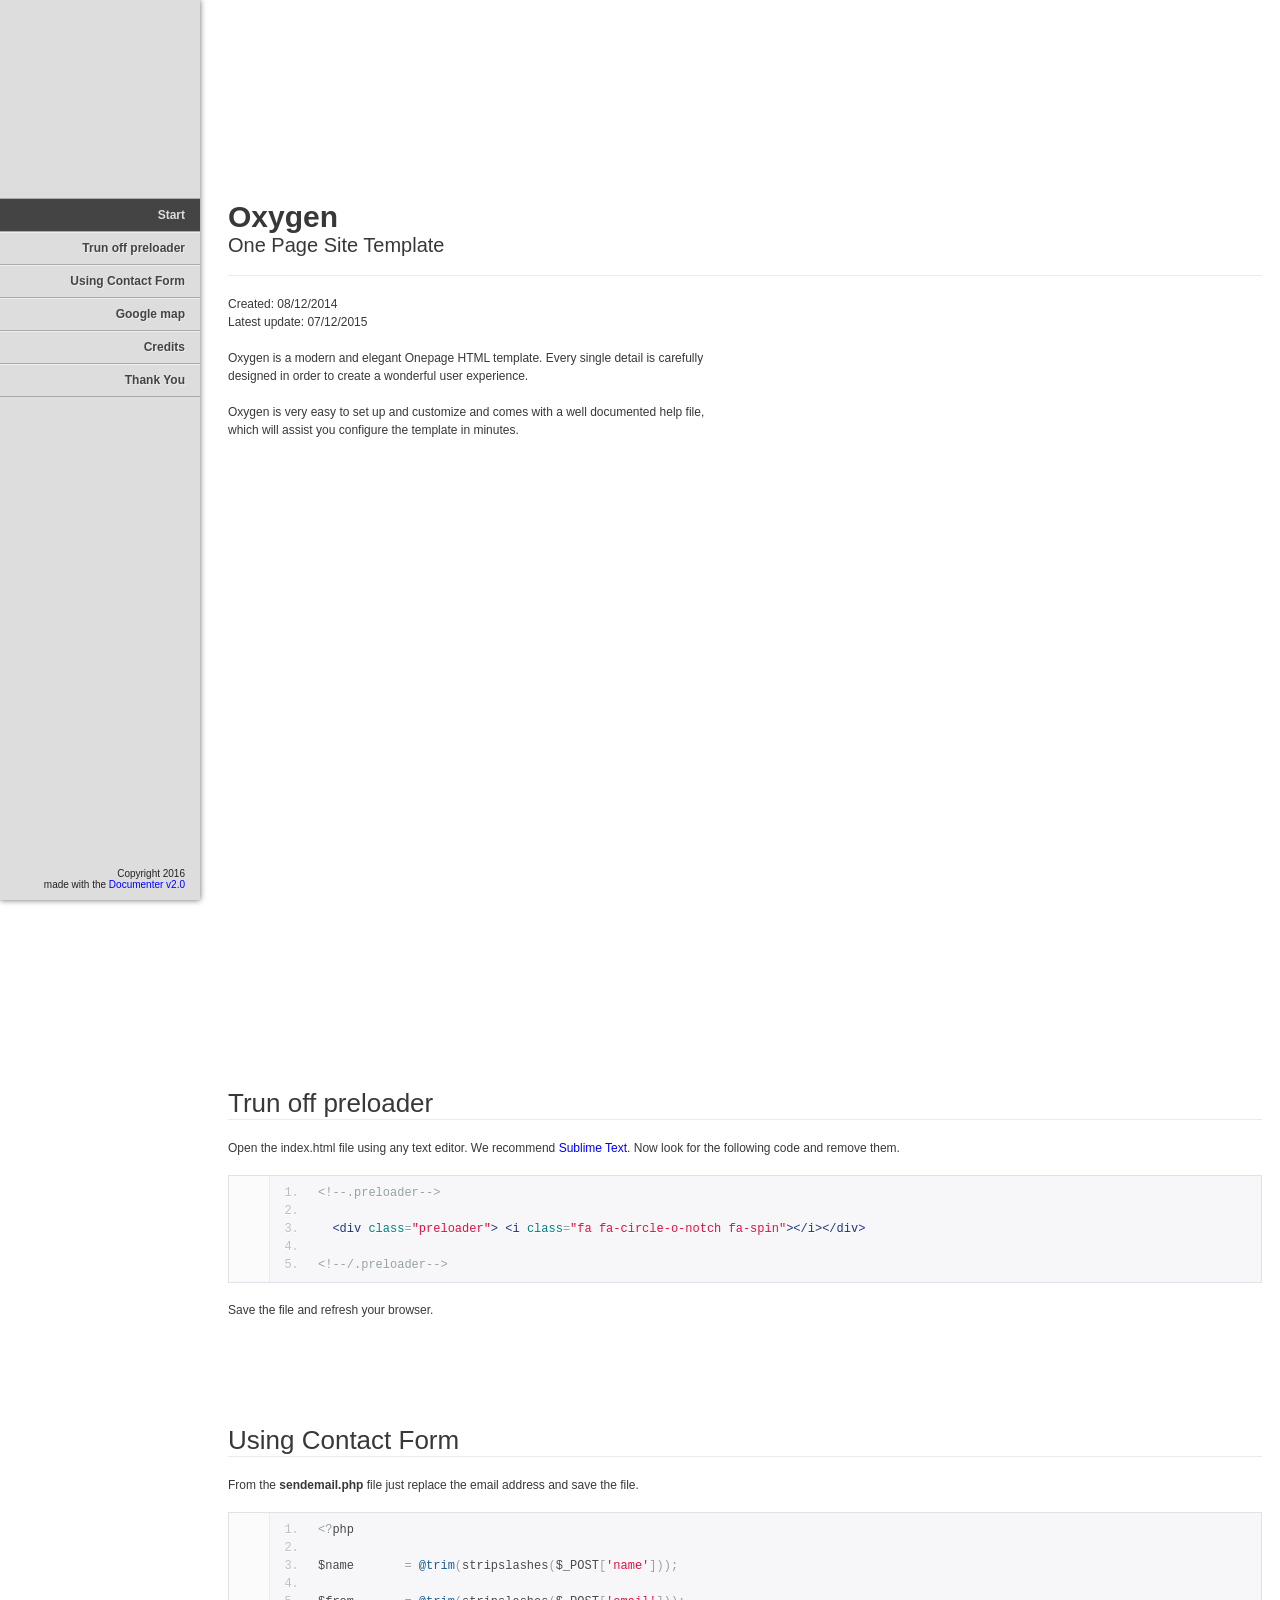
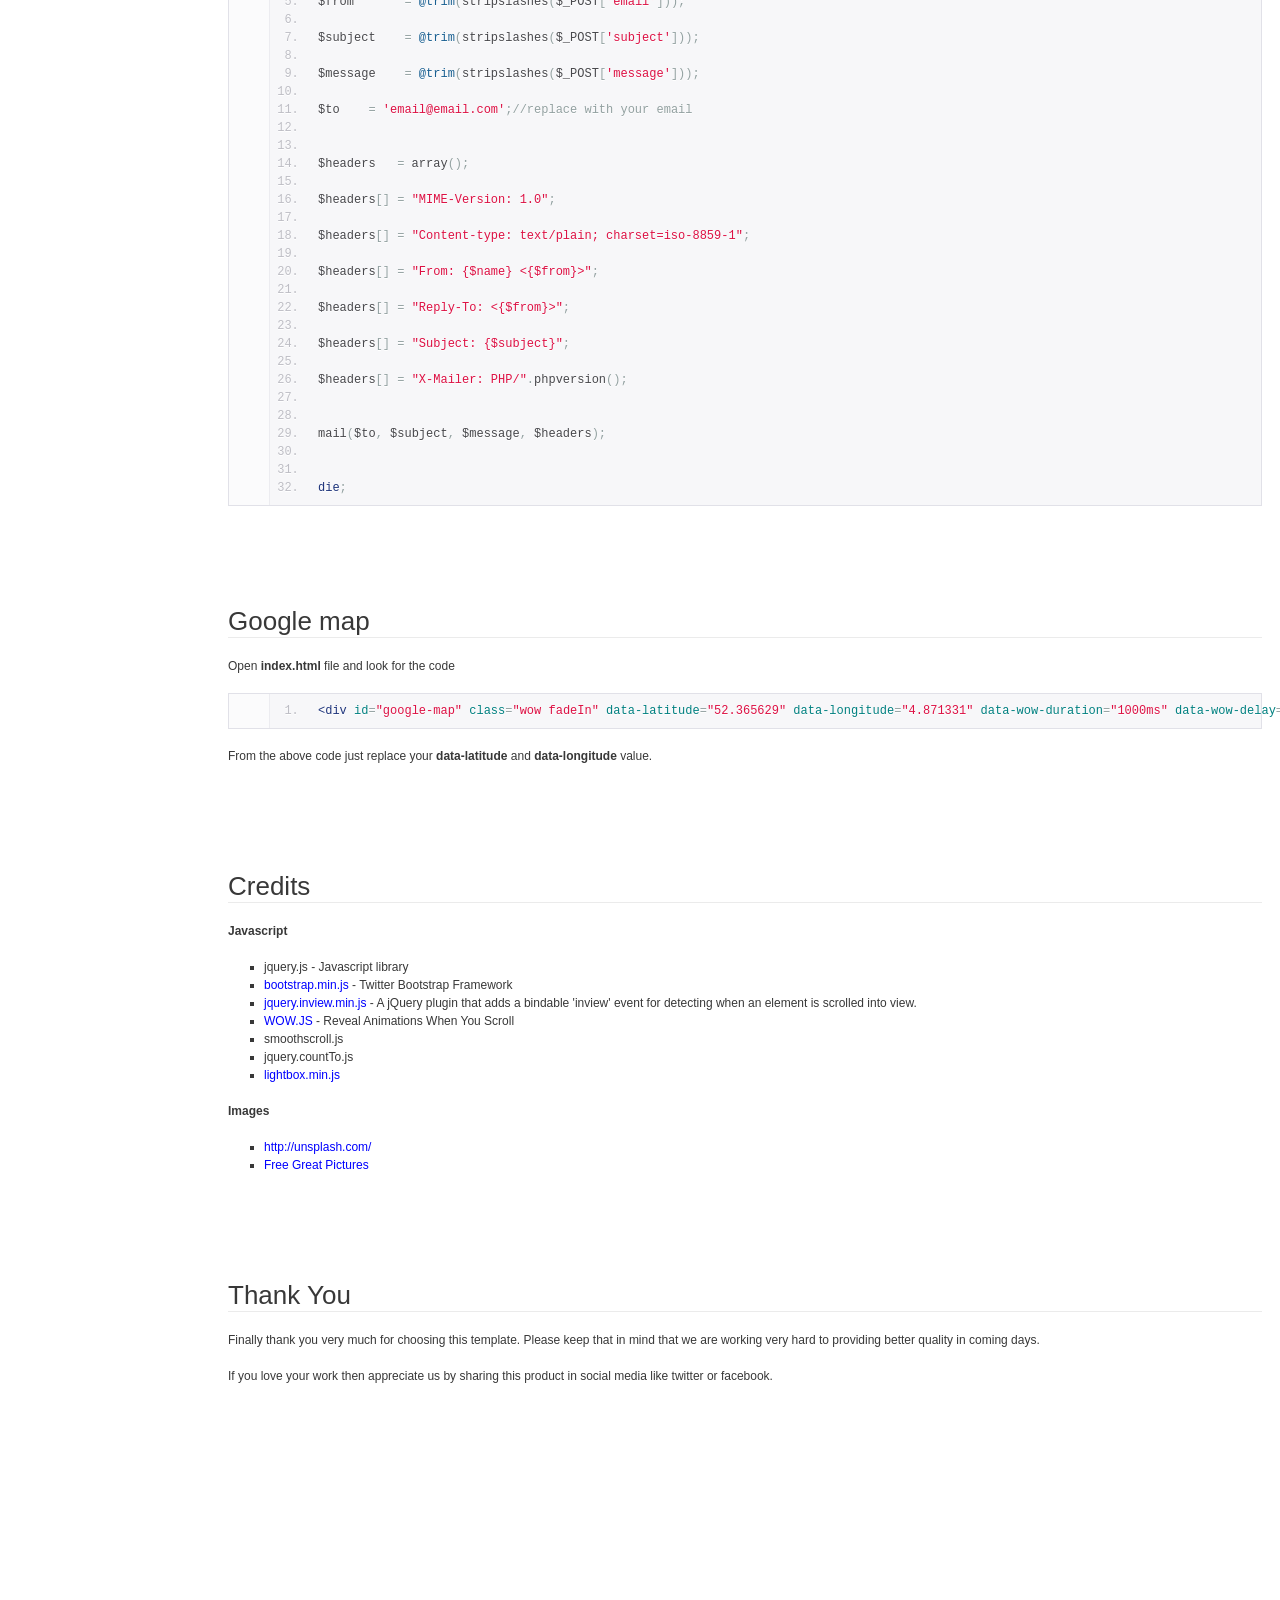
<file: documentation/index.html>
<!doctype html>  
<!--[if IE 6 ]><html lang="en-us" class="ie6"> <![endif]-->
<!--[if IE 7 ]><html lang="en-us" class="ie7"> <![endif]-->
<!--[if IE 8 ]><html lang="en-us" class="ie8"> <![endif]-->
<!--[if (gt IE 7)|!(IE)]><!-->
<html lang="en-us"><!--<![endif]-->
<head>
	<meta charset="utf-8">
	
	<title>Oxygen - One Page Site Template</title>
	
	<meta name="description" content="Oxygen is a modern and elegant Onepage HTML template. Every single detail is carefully designed in order to create a wonderful user experience. Oxygen is very easy to set up and customize and comes with a well documented help file, which will assist you configure the template in minutes.">
	<meta name="author" content="Themeum">
	<meta name="copyright" content="Themeum">
	<meta name="generator" content="Documenter v2.0 http://rxa.li/documenter">
	<meta name="date" content="2014-08-12T00:00:00+02:00">
	
	<link rel="stylesheet" href="assets/css/documenter_style.css" media="all">
	<link rel="stylesheet" href="assets/js/google-code-prettify/prettify.css" media="screen">
	<script src="assets/js/google-code-prettify/prettify.js"></script>

	
	
	<script src="assets/js/jquery.js"></script>
	
	<script src="assets/js/jquery.scrollTo.js"></script>
	<script src="assets/js/jquery.easing.js"></script>
	
	<script>document.createElement('section');var duration='500',easing='swing';</script>
	<script src="assets/js/script.js"></script>
	
	<style>
		html{background-color:#FFFFFF;color:#383838;}
		::-moz-selection{background:#444444;color:#DDDDDD;}
		::selection{background:#444444;color:#DDDDDD;}
		#documenter_sidebar #documenter_logo{background-image:url();}
		a{color:#0000FF;}
		.btn {
			border-radius:3px;
		}
		.btn-primary {
			  background-image: -moz-linear-gradient(top, #0088CC, #0044CC);
			  background-image: -ms-linear-gradient(top, #0088CC, #0044CC);
			  background-image: -webkit-gradient(linear, 0 0, 0 0088CC%, from(#DDDDDD), to(#0044CC));
			  background-image: -webkit-linear-gradient(top, #0088CC, #0044CC);
			  background-image: -o-linear-gradient(top, #0088CC, #0044CC);
			  background-image: linear-gradient(top, #0088CC, #0044CC);
			  filter: progid:DXImageTransform.Microsoft.gradient(startColorstr='#0088CC', endColorstr='#0044CC', GradientType=0);
			  border-color: #0044CC #0044CC #bfbfbf;
			  color:#FFFFFF;
		}
		.btn-primary:hover,
		.btn-primary:active,
		.btn-primary.active,
		.btn-primary.disabled,
		.btn-primary[disabled] {
		  border-color: #0088CC #0088CC #bfbfbf;
		  background-color: #0044CC;
		}
		hr{border-top:1px solid #EBEBEB;border-bottom:1px solid #FFFFFF;}
		#documenter_sidebar, #documenter_sidebar ul a{background-color:#DDDDDD;color:#222222;}
		#documenter_sidebar ul a{-webkit-text-shadow:1px 1px 0px #EEEEEE;-moz-text-shadow:1px 1px 0px #EEEEEE;text-shadow:1px 1px 0px #EEEEEE;}
		#documenter_sidebar ul{border-top:1px solid #AAAAAA;}
		#documenter_sidebar ul a{border-top:1px solid #EEEEEE;border-bottom:1px solid #AAAAAA;color:#444444;}
		#documenter_sidebar ul a:hover{background:#444444;color:#DDDDDD;border-top:1px solid #444444;}
		#documenter_sidebar ul a.current{background:#444444;color:#DDDDDD;border-top:1px solid #444444;}
		#documenter_copyright{display:block !important;visibility:visible !important;}
	</style>
	
</head>
<body class="documenter-project-oxygen">
	<div id="documenter_sidebar">
		<a href="#documenter_cover" id="documenter_logo"></a>
		<ul id="documenter_nav">
			<li><a class="current" href="#documenter_cover">Start</a></li>
				
			<li><a href="#trun_off_preloader" title="Trun off preloader">Trun off preloader</a></li>
			<li><a href="#using_contact_form" title="Using Contact Form">Using Contact Form</a></li>
			<li><a href="#google_map" title="Google map">Google map</a></li>
			<li><a href="#credits" title="Credits">Credits</a></li>
			<li><a href="#thank_you" title="Thank You">Thank You</a></li>

		</ul>
		<div id="documenter_copyright">Copyright 2016<br>
		made with the <a href="http://rxa.li/documenter">Documenter v2.0</a> 
		</div>
	</div>
	<div id="documenter_content">
	<section id="documenter_cover">
	<h1>Oxygen</h1>
	<h2>One Page Site Template</h2>
	<div id="documenter_buttons">
		
	</div>
	<hr>
	<ul>
	<li>Created: 08/12/2014</li>
	<li>Latest update: 07/12/2015</li>	
	<li><a href=""></a></li>	
	</ul>
	<p>Oxygen is a modern and elegant Onepage HTML template. Every single detail is carefully designed in order to create a wonderful user experience.</p>
	<p>Oxygen is very easy to set up and customize and comes with a well documented help file, which will assist you configure the template in minutes.</p>
	</section>
	
	<section id="trun_off_preloader">
	<div class="page-header"><h3>Trun off preloader</h3><hr class="notop"></div>
<p>
	Open the index.html file using any text editor. We recommend <a href="http://www.sublimetext.com/">Sublime Text</a>. Now look for the following code and remove them.</p>
<pre class="prettyprint lang-html linenums">
&lt;!--.preloader--&gt;

  &lt;div class=&quot;preloader&quot;&gt; &lt;i class=&quot;fa fa-circle-o-notch fa-spin&quot;&gt;&lt;/i&gt;&lt;/div&gt;

&lt;!--/.preloader--&gt;</pre>
<p>
	Save the file and refresh your browser.</p>
</section>
<section id="using_contact_form">
	<div class="page-header"><h3>Using Contact Form</h3><hr class="notop"></div>
<p>
	From the <strong>sendemail.php</strong> file just replace the email address and save the file.</p>
<pre class="prettyprint lang-php linenums">
&lt;?php

$name       = @trim(stripslashes($_POST[&#39;name&#39;])); 

$from       = @trim(stripslashes($_POST[&#39;email&#39;])); 

$subject    = @trim(stripslashes($_POST[&#39;subject&#39;])); 

$message    = @trim(stripslashes($_POST[&#39;message&#39;])); 

$to   <span class="Apple-tab-span" style="white-space:pre"> </span>= &#39;&#101;&#109;&#97;&#105;&#108;&#64;&#101;&#109;&#97;&#105;&#108;&#46;&#99;&#111;&#109;&#39;;//replace with your email


$headers   = array();

$headers[] = &quot;MIME-Version: 1.0&quot;;

$headers[] = &quot;Content-type: text/plain; charset=iso-8859-1&quot;;

$headers[] = &quot;From: {$name} &lt;{$from}&gt;&quot;;

$headers[] = &quot;Reply-To: &lt;{$from}&gt;&quot;;

$headers[] = &quot;Subject: {$subject}&quot;;

$headers[] = &quot;X-Mailer: PHP/&quot;.phpversion();


mail($to, $subject, $message, $headers);


die;</pre>
</section>
<section id="google_map">
	<div class="page-header"><h3>Google map</h3><hr class="notop"></div>
<p>
	Open <strong>index.html</strong> file and look for the code&nbsp;</p>
<pre class="prettyprint lang-html linenums">
&lt;div id=&quot;google-map&quot; class=&quot;wow fadeIn&quot; data-latitude=&quot;52.365629&quot; data-longitude=&quot;4.871331&quot; data-wow-duration=&quot;1000ms&quot; data-wow-delay=&quot;400ms&quot;&gt;&lt;/div&gt;</pre>
<p>
	From the above code just replace your <strong>data-latitude</strong> and <strong>data-longitude</strong> value.</p>
</section>
<section id="credits">
	<div class="page-header"><h3>Credits</h3><hr class="notop"></div>
<p>
	<strong>Javascript</strong></p>
<ul>
	<li>
		jquery.js - Javascript library</li>
	<li>
		<a href="http://getbootstrap.com/">bootstrap.min.js</a> - Twitter Bootstrap Framework</li>
	<li>
		<a href="https://github.com/protonet/jquery.inview">jquery.inview.min.js</a> -&nbsp;A jQuery plugin that adds a bindable &#39;inview&#39; event for detecting when an element is scrolled into view.</li>
	<li>
		<a href="http://mynameismatthieu.com/WOW/">WOW.JS </a>-&nbsp;Reveal Animations When You Scroll</li>
	<li>
		smoothscroll.js</li>
	<li>
		jquery.countTo.js</li>
	<li>
		<a href="http://lokeshdhakar.com/projects/lightbox2/">lightbox.min.js</a></li>
</ul>
<p>
	<strong>Images</strong></p>
<ul>
	<li>
		<a href="http://unsplash.com/">http://unsplash.com/</a></li>
	<li>
		<a href="http://www.freegreatpicture.com/">Free Great Pictures</a></li>
</ul>
</section>
<section id="thank_you">
	<div class="page-header"><h3>Thank You</h3><hr class="notop"></div>
<p>
	Finally thank you very much for choosing this template. Please keep that in mind that we are working very hard to providing better quality in coming days.</p>
<p>
	If you love your work then appreciate us by sharing this product in social media like twitter or facebook.</p>
</section>

	</div>
</body>
</html>
</file>
<file: documentation/assets/css/documenter_style.css>
/*!
 * Documenter 2.0
 * http://rxa.li/documenter
 *
 * Copyright 2011, Xaver Birsak
 * http://revaxarts.com
 *
 */
html,body,div,span,applet,object,iframe,h1,h2,h3,h4,h5,h6,p,blockquote,a,abbr,acronym,address,big,cite,code,del,dfn,em,font,img,ins,kbd,q,s,samp,small,strike,strong,sub,sup,tt,var,dl,dt,dd,ol,ul,li,fieldset,form,label,legend,table,caption,tbody,tfoot,thead,tr,th,td{
	margin:0;
	padding:0;
	border:0;
	outline:0;
	font-weight:inherit;
	font-style:inherit;
	font-size:100%;
	font-family:inherit;
	vertical-align:baseline;
}
html { 
	font-size:101%;
	font-family:Arial,verdana,arial,sans-serif;
	font-size:12px;
	-webkit-text-size-adjust:none;
	color:#6F6F6F;
	background-color:#efefef;
}
body{
	min-height:100%;
	height:auto;
	width:100%;
}
footer, header, section {
	display:block;
}
a{ color:#6F6F6F; text-decoration:none; cursor:pointer; }
a:hover { text-decoration:underline }
p, ul, ol{
	margin:18px 0;
	line-height:1.5em;
}
li{
	list-style:none;
}
li.placeholder{
	height:70px;
	width:100%;
	font-size:16px;
}
hr { 
	display:block;
	height:0px;
	line-height:0px;
	border:0;
	border-top:1px solid #ddd;
	border-bottom:1px solid #aaa;
	margin:16px 0;
	padding:0;
	clear:both;
	float:none;
}
hr.notop{
	margin-top:0;
}
strong{
	font-weight:700;
}
#documenter_buttons{
	position:absolute;
	right:10px;
	margin-top:-30px;
}
.btn{
	cursor:pointer;
	width:auto;
	padding:7px 7px 8px;
	border-radius:3px;
	border:1px solid #ccc;
}
.btn:hover{
	border:1px solid #B1B4B0;
	box-shadow:0px 2px 2px rgba(0,0,0,0.1);
	-moz-box-shadow:0px 2px 2px rgba(0,0,0,0.1);
	-webkit-box-shadow:0px 2px 2px rgba(0,0,0,0.1);
	text-decoration:none;
}
.btn:active{
	border:1px solid #B1B4B0;
	box-shadow:inset 0px 2px 2px rgba(0,0,0,0.1);
	-moz-box-shadow:inset 0px 2px 2px rgba(0,0,0,0.1);
	-webkit-box-shadow:inset 0px 2px 2px rgba(0,0,0,0.1);
	background-color:#eee;
}

#documenter_content{
	position:absolute;
	right:18px;
	left:218px;
	padding-left:10px;
	padding-bottom:800px;
	min-height:100%;
	height:auto;
	z-index:1;
}
#documenter_sidebar{
	-moz-box-shadow:0 0 6px rgba(3,3,3,0.6);
	-webkit-box-shadow:0 0 6px rgba(3,3,3,0.6);
	box-shadow:0 0 6px rgba(3,3,3,0.6);
	position:fixed;
	left:0;
	width:200px;
	height:100%;
	min-height:100%;
	z-index:100;
}
#documenter_sidebar a{
	position:relative;
	z-index:100;
}
img{
	border:0;
}
#documenter_copyright{
	position:absolute;
	bottom:10px;
	font-size:10px;
	right:15px;
	width:200px;
	text-align:right;
	z-index:1
}
noscript{
	display:block;
	position:absolute;
	top:238px;
	margin:0 auto;
	width:800px;
	bottom:0;
	z-index:20;
}
noscript p{
	width:800px;
	font-size:20px;
	padding-top:20px;
	margin:0 auto;
	color:#4D4D4D;
}
.small{
	font-size:10px;
	letter-spacing:0;
}

/*----------------------------------------------------------------------*/
/* Sidebar
/*----------------------------------------------------------------------*/

#documenter_sidebar #documenter_logo{
	display:block;
	height:20%;
	max-height:200px;
	min-height:70px;
	width:200px;
	background-position:center center;
	background-repeat:no-repeat;
}
#documenter_sidebar ul{
	font-size:12px;
	font-weight:700;
	min-height:150px;
	height:75%;
	overflow:auto;
}

#documenter_sidebar ul li{
	text-align:right;
	padding:0;
}
#documenter_sidebar ul a{
	display:block;
	border-top:1px solid #ddd;
	border-bottom:1px solid #aaa;
	padding:6px 15px 7px 0;
	text-align:right;
}
#documenter_sidebar ul a:hover,#documenter_sidebar ul a.current{
	-webkit-text-shadow:none;
	-moz-text-shadow:none;
	text-shadow:none;
	text-decoration:none;
}
#documenter_sidebar ul li ul{
	border-top:0;
	font-size:10px;
	min-height:10px;
	height:auto;
	overflow:auto;
	margin:0;
	display:none;
}
#documenter_sidebar ul li ul li a{
	display:block;
	padding:4px 15px 5px 0;
	text-align:right;
}

/*----------------------------------------------------------------------*/
/* Content
/*----------------------------------------------------------------------*/

#documenter_cover{
	position:relative;
	height:800px;
	padding-top:200px !important;
}
#documenter_cover li{
	list-style:none !important;
	margin-left:0 !important;
}
#documenter_cover p{
	width:500px;
}
#documenter_content section{
	padding-top:70px;
}
#documenter_content h1{
	font-size:30px;
	font-weight:700;
}
#documenter_content h2{
	font-size:20px;
	margin-bottom:18px;
	font-weight:100;
}
#documenter_content h3{
	font-size:26px;
	margin:18px 0 0;
	font-weight:100;
}
#documenter_content h4{
	font-size:20px;
	margin:18px 0;
	font-weight:100;
}
#documenter_content h5{
	font-size:16px;
	margin:18px 0;
	font-weight:100;
}
#documenter_content h6{
	font-size:14px;
	margin:18px 0;
	font-weight:100;
}
#documenter_content p{
	margin:18px 0;
}
#documenter_content ol li{
	list-style:decimal;
	margin-left:36px;
}
#documenter_content ul li{
	list-style:square;
	margin-left:36px;
}
#documenter_content dl{
}
#documenter_content dl dt{
	padding-top:12px;
	font-weight:700;
	font-size:14px;
}
#documenter_content dl dd{
	padding-top:3px;
	margin-left:18px;
}
#documenter_content table{
	border-collapse:collapse;
}
#documenter_content table th{
	font-weight:700;
}
#documenter_content table th, #documenter_content table td{
	padding:3px;
	text-align:left;
}
#documenter_content code{
	font-family:"Courier New", Courier, monospace;
	font-size:12px;
}
#documenter_content .warning{
	padding:10px 10px 10px 30px;
	border:1px solid #D5D458;
	background-color:#F0FEB1;
	background-image:url(img/warning.png);
	background-repeat:no-repeat;
	background-position: 8px 11px;
}
#documenter_content .info{
	padding:10px 10px 10px 30px;
	border:1px solid #6AB3FF;
	background-color:#A3D0FF;
	background-image:url(img/info.png);
	background-repeat:no-repeat;
	background-position: 8px 11px;
}
#documenter_content div.alert {
  padding: 8px 35px 8px 14px;
  text-shadow: 0 1px 0 rgba(255, 255, 255, 0.5);
  background-color: #fcf8e3;
  border: 1px solid #fbeed5;
  -webkit-border-radius: 4px;
  -moz-border-radius: 4px;
  border-radius: 4px;
}
#documenter_content div.alert-success,#documenter_content  div.alert-success div.alert-heading {
  color: #468847;
}
#documenter_content div.alert-danger,#documenter_content  div.alert-error {
  background-color: #f2dede;
  border-color: #eed3d7;
}
#documenter_content div.alert-danger,
#documenter_content div.alert-error,
#documenter_content div.alert-danger div.alert-heading,
#documenter_content div.alert-error div.alert-heading {
  color: #b94a48;
}
#documenter_content div.alert-info {
  background-color: #d9edf7;
  border-color: #bce8f1;
}
#documenter_content div.alert-info,#documenter_content  div.alert-info div.alert-heading {
  color: #3a87ad;
}
#documenter_content div.alert-block {
  padding-top: 14px;
  padding-bottom: 14px;
}
#documenter_content div.alert-block > p,#documenter_content  div.alert-block > ul {
  margin-bottom: 0;
}
#documenter_content div.alert-block p + p {
  margin-top: 5px;
}





/*----------------------------------------------------------------------*/
/* Print Styles
/*----------------------------------------------------------------------*/

@media print {
	 * { background: transparent !important; color: black !important; text-shadow: none !important; filter:none !important;
	-ms-filter: none !important; } /* Black prints faster: sanbeiji.com/archives/953 */
	a, a:visited { color: #444 !important; text-decoration: underline; }
	a[href]:after { content: " (" attr(href) ")"; }
	abbr[title]:after { content: " (" attr(title) ")"; }
	.ir a:after, a[href^="javascript:"]:after, a[href^="#"]:after { content: ""; }  /* Don't show links for images, or javascript/internal links */
	pre, blockquote { border: 1px solid #999; page-break-inside: avoid; }
	thead { display: table-header-group; } /* css-discuss.incutio.com/wiki/Printing_Tables */
	tr, img { page-break-inside: avoid; }
	@page { margin: 0.5cm; }
	p, h2, h3 { orphans: 3; widows: 3; }
	h2, h3{ page-break-after: avoid; }
	hr { border-top:1px solid #000 !important;border-bottom:0 !important; }
	
	#documenter_sidebar{
		-moz-box-shadow:none;
		-webkit-box-shadow:none;
		box-shadow:none;
		position:absolute;
		left:10px;
		top:0;
		width:100%;
		margin-top:500px;
	}
	#documenter_sidebar ul:before { content: "Table of Contents"; }
	
	#documenter_sidebar ul{
		border:0 !important;
	}
	#documenter_sidebar ul li{
		border:0 !important;
		text-align:left;
	}
	#documenter_sidebar ul li a{
		border:0 !important;
		text-align:left;
		padding:4px;
	}
	#documenter_sidebar ul li a:hover{
		border:0 !important;
	}
	#documenter_sidebar #documenter_logo{
		display:none;
	}
	#documenter_sidebar #documenter_copyright{
		display:none;
	}
	#documenter_content{
		left:10px;
	}
	#documenter_cover{
		margin-bottom:300px;
	}
	#documenter_content .warning{
		background-image:url(img/warning.png) !important;
		background-repeat:no-repeat !important;
		background-position: 8px 11px !important;
	}
	#documenter_content .info{
		background-image:url(img/info.png) !important;
		background-repeat:no-repeat !important;
		background-position: 8px 11px !important;
	}
}
</file>
<file: documentation/assets/js/google-code-prettify/prettify.css>
.com { color: #93a1a1; }
.lit { color: #195f91; }
.pun, .opn, .clo { color: #93a1a1; }
.fun { color: #dc322f; }
.str, .atv { color: #D14; }
.kwd, .linenums .tag { color: #1e347b; }
.typ, .atn, .dec, .var { color: teal; }
.pln { color: #48484c; }

.prettyprint {
  padding: 8px;
  background-color: #f7f7f9;
  border: 1px solid #e1e1e8;
}
.prettyprint.linenums {
  -webkit-box-shadow: inset 40px 0 0 #fbfbfc, inset 41px 0 0 #ececf0;
     -moz-box-shadow: inset 40px 0 0 #fbfbfc, inset 41px 0 0 #ececf0;
          box-shadow: inset 40px 0 0 #fbfbfc, inset 41px 0 0 #ececf0;
}

/* Specify class=linenums on a pre to get line numbering */
ol.linenums {
  margin: 0 0 0 33px; /* IE indents via margin-left */
} 
ol.linenums li {
  padding-left: 12px;
  color: #bebec5;
  line-height: 18px;
  text-shadow: 0 1px 0 #fff;
}
</file>
